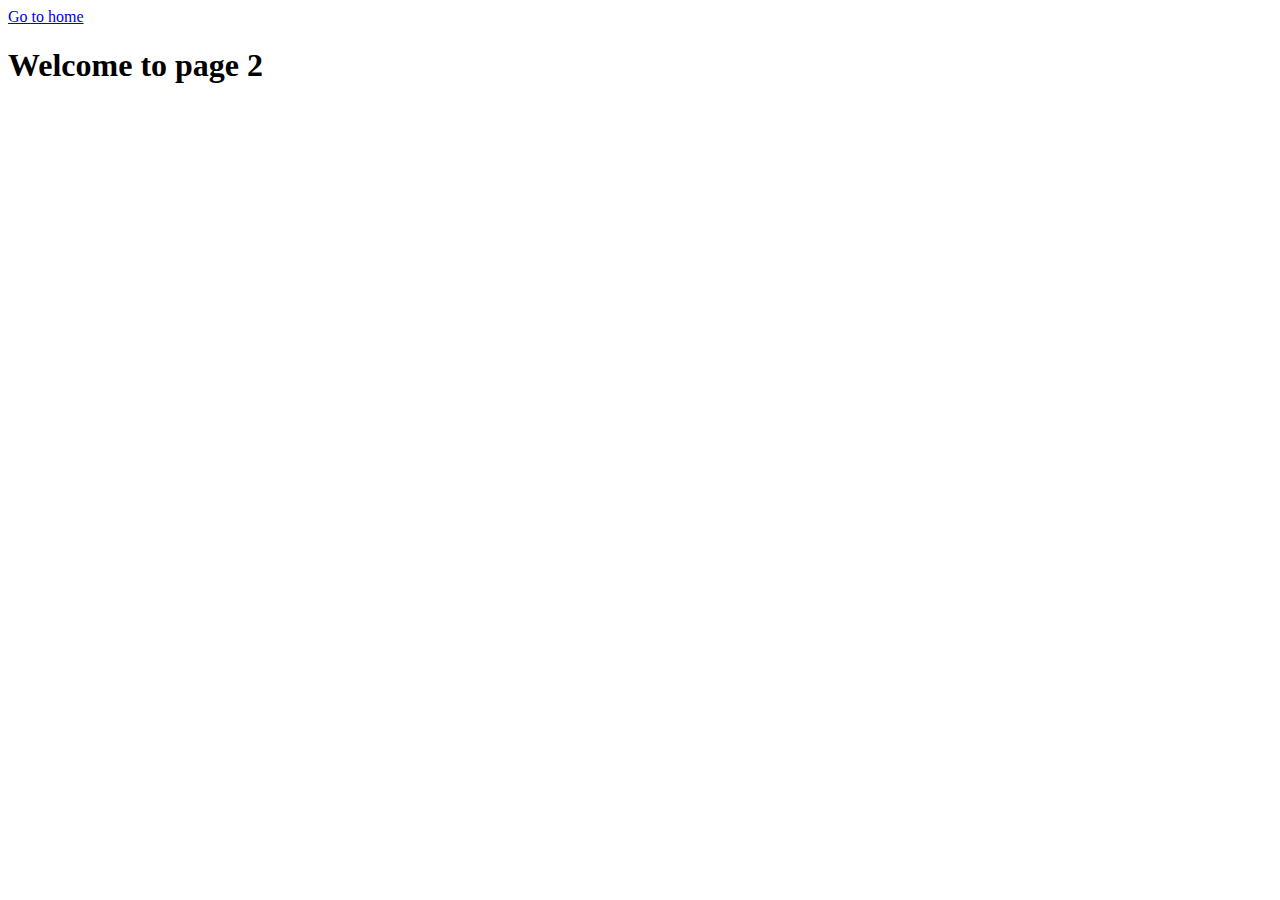
<file: page-2.html>
<!DOCTYPE html>
<html lang="en">
  <head>
    <meta charset="UTF-8" />
    <meta http-equiv="X-UA-Compatible" content="IE=edge" />
    <meta name="viewport" content="width=device-width, initial-scale=1.0" />
    <title>Page 2</title>
  </head>
  <body>
    <section>
      <a href="./index.html">Go to home</a>
      <h1>Welcome to page 2</h1>
    </section>
  </body>
</html>
</file>
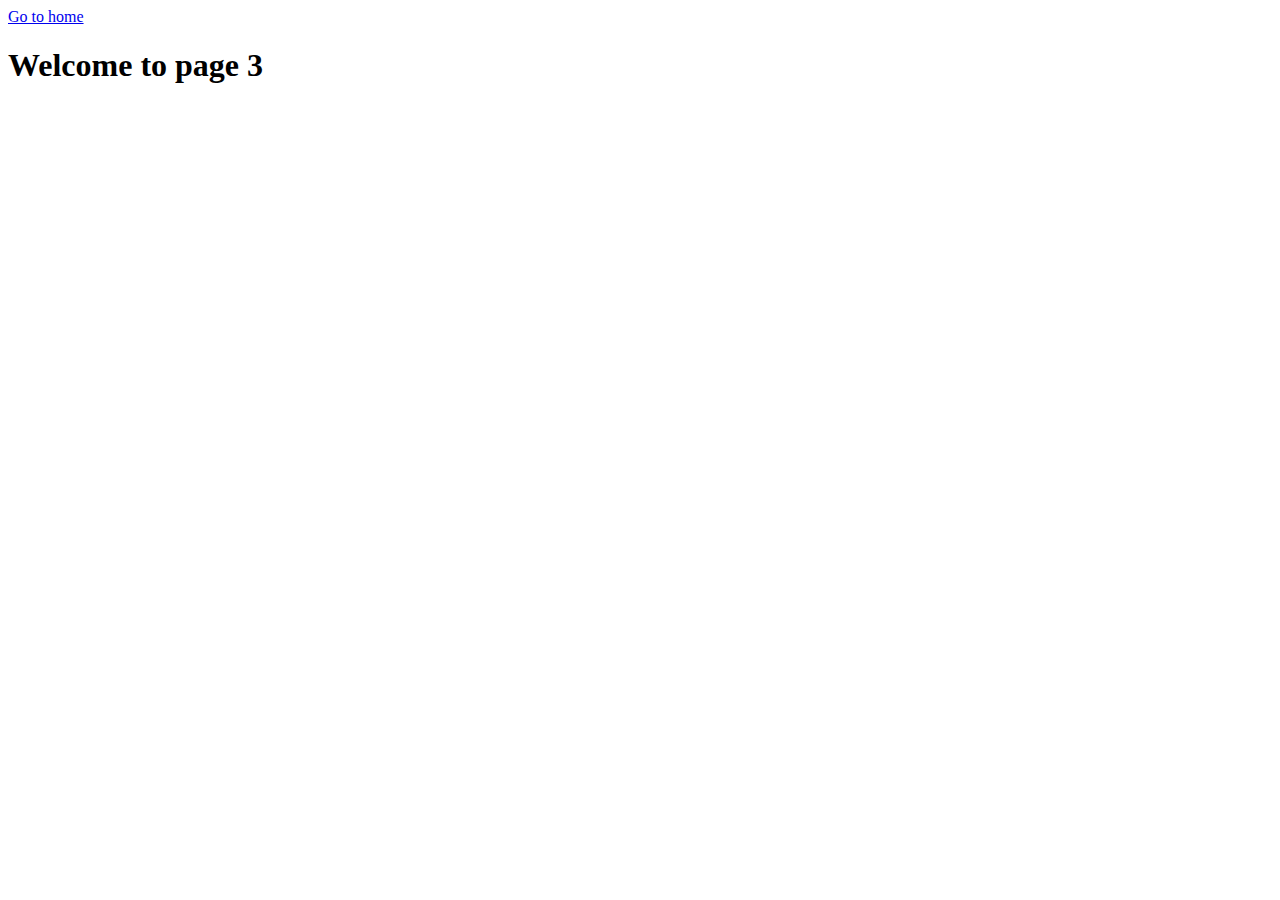
<file: page-3.html>
<!DOCTYPE html>
<html lang="en">
  <head>
    <meta charset="UTF-8" />
    <meta http-equiv="X-UA-Compatible" content="IE=edge" />
    <meta name="viewport" content="width=device-width, initial-scale=1.0" />
    <title>Page 3</title>
  </head>
  <body>
    <section>
      <a href="./index.html">Go to home</a>
      <h1>Welcome to page 3</h1>
    </section>
  </body>
</html>
</file>
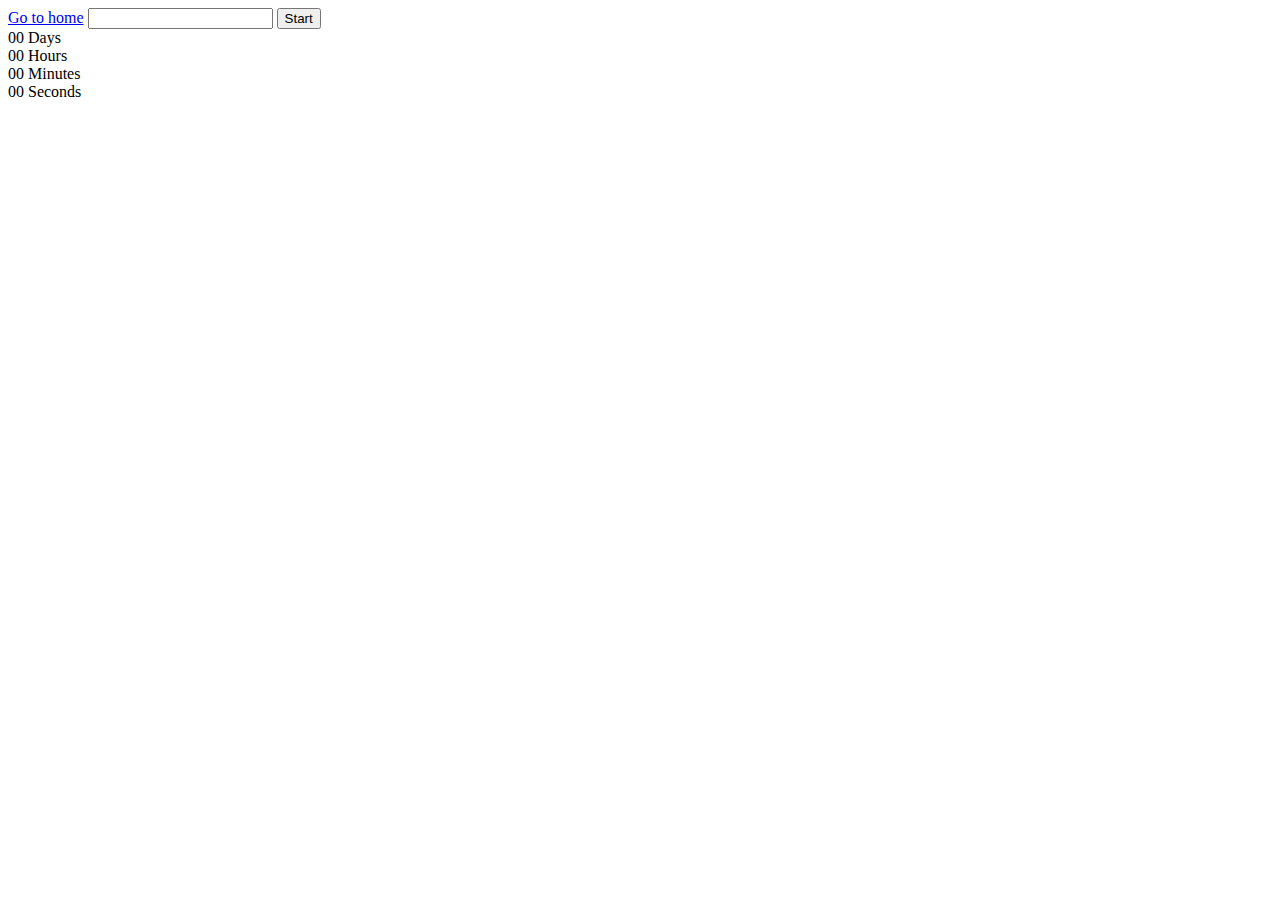
<file: src/1-timer.html>
<!DOCTYPE html>
<html lang="en">
  <head>
    <meta charset="UTF-8" />
    <meta http-equiv="X-UA-Compatible" content="IE=edge" />
    <meta name="viewport" content="width=device-width, initial-scale=1.0" />
    <title>tim</title>
  </head>
  <body>
    <a href="./index.html">Go to home</a>
    <input type="text" id="datetime-picker" />
    <button type="button" data-start>Start</button>

    <div class="timer">
      <div class="field">
        <span class="value" data-days>00</span>
        <span class="label">Days</span>
      </div>
      <div class="field">
        <span class="value" data-hours>00</span>
        <span class="label">Hours</span>
      </div>
      <div class="field">
        <span class="value" data-minutes>00</span>
        <span class="label">Minutes</span>
      </div>
      <div class="field">
        <span class="value" data-seconds>00</span>
        <span class="label">Seconds</span>
      </div>
    </div>
    <script type="module" src="./js/1-timer.js"></script>
  </body>
</html>
</file>
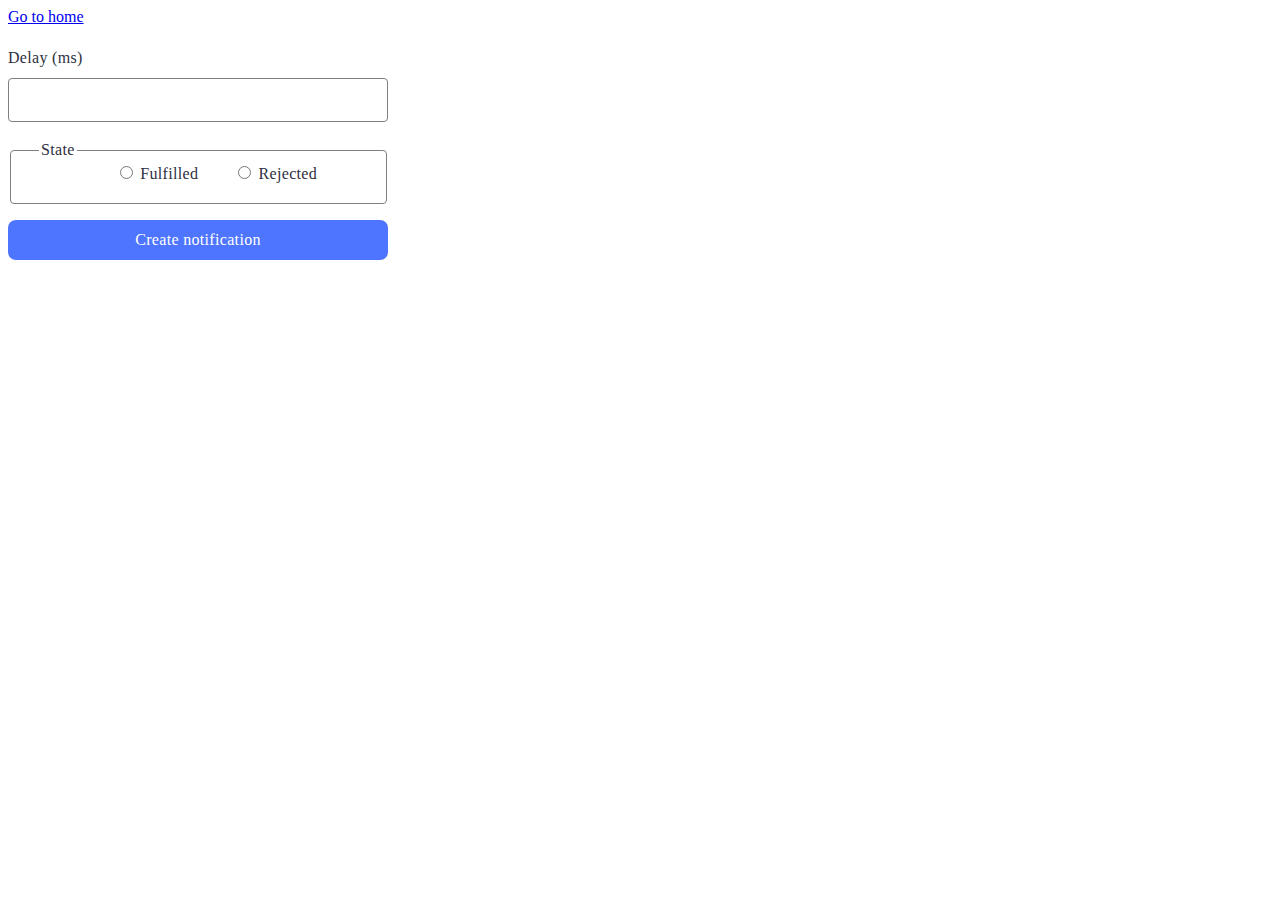
<file: src/2-snackbar.html>
<!DOCTYPE html>
<html lang="en">
  <head>
    <meta charset="UTF-8" />
    <meta http-equiv="X-UA-Compatible" content="IE=edge" />
    <meta name="viewport" content="width=device-width, initial-scale=1.0" />
    <link rel="stylesheet" href="./css/snackbar.css" />
    <title>Page 2</title>
  </head>
  <body>
    <section>
      <a href="./index.html">Go to home</a>
      <form class="form">
        <label>
          Delay (ms)
          <input class="inputMs" type="number" name="delay" required />
        </label>

        <fieldset>
          <legend>State</legend>
          <label>
            <input
              class="inputState"
              type="radio"
              name="state"
              value="fulfilled"
              required
            />
            Fulfilled
          </label>
          <label>
            <input
              class="inputState"
              type="radio"
              name="state"
              value="rejected"
              required
            />
            Rejected
          </label>
        </fieldset>

        <button type="submit">Create notification</button>
      </form>
    </section>
    <script type="module" src="./js/2-snackbar.js"></script>
  </body>
</html>
</file>
<file: src/css/snackbar.css>
.form {
  width: 300px;
  margin-top: 20px;
  display: flex;
  flex-direction: column;
  gap: 16px;
}

fieldset {
  display: flex;
  justify-content: center;
  stroke-width: 1px;
  width: 375px;
  height: 64px;

  padding: 0;
  border-radius: 4px;
  border: 1px solid #808080;
}

fieldset:hover,
fieldset:active {
  border-color: #000;
}

label,
legend {
  color: #2e2f42;
  font-family: Montserrat;
  font-size: 16px;
  line-height: 1.5;
  letter-spacing: 0.02em;
}

legend {
  margin-left: 28px;
}

.inputMs {
  width: 360px;
  height: 40px;

  border-radius: 4px;
  border: 1px solid #808080;
  color: #2e2f42;
  font-family: Montserrat;
  font-size: 16px;
  line-height: 1.5;
  letter-spacing: 0.02em;
  padding-left: 16px;
  margin-top: 8px;
}

.inputMs:hover {
  border: 1px solid #000;
}

.inputMs:active {
  border: 1px solid #4e75ff;
}

.inputState:last-child {
  margin-left: 40px;
}

button {
  border-radius: 8px;
  background: #4e75ff;
  display: flex;
  width: 380px;
  padding: 8px 16px;
  justify-content: center;
  align-items: center;
  gap: 10px;
  color: #fff;
  font-family: Montserrat;
  font-size: 16px;
  font-style: normal;
  font-weight: 500;
  line-height: 1.5;
  letter-spacing: 0.02em;
  border: none;
}
button:hover {
  background: #6c8cff;
}
</file>
